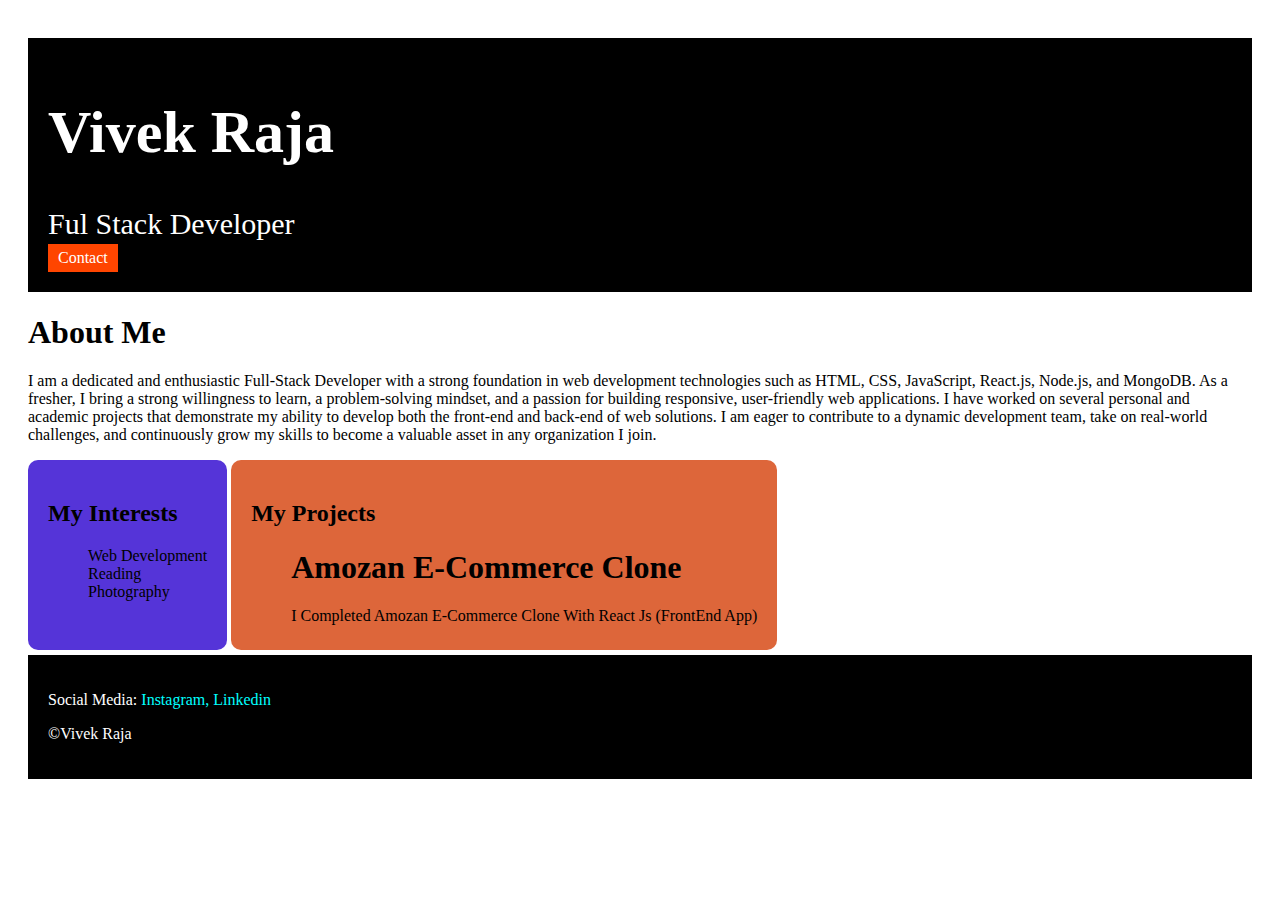
<file: index.html>
<html>

<head>
    <title>Portfolio Project</title>
    <link rel="stylesheet" href="style.css">
</head>


<body>
    <div class="container">


        <div class="section-one">
            <h1 class="section-one__name">Vivek Raja</h1>
            <p class="section-one__role">Ful Stack Developer</p>
            <a class="section-one__contact" href="contact.html">Contact</a>
        </div>

        <h1>About Me</h1>
        <p>I am a dedicated and enthusiastic Full-Stack Developer with a strong foundation in web development
            technologies such as HTML, CSS, JavaScript, React.js, Node.js, and MongoDB. As a fresher, I bring a strong
            willingness to learn, a problem-solving mindset, and a passion for building responsive, user-friendly web
            applications. I have worked on several personal and academic projects that demonstrate my ability to develop
            both the front-end and back-end of web solutions. I am eager to contribute to a dynamic development team,
            take on real-world challenges, and continuously grow my skills to become a valuable asset in any
            organization I join.
        </p>


        <div class="section-two">
            <h2>My Interests</h2>
            <ul>
                <li>Web Development</li>
                <li>Reading</li>
                <li>Photography</li>
            </ul>
        </div>


        <div class="section-three">
            <h2>My Projects</h2>
            <ul>
                <li>
                    <h1>
                        Amozan E-Commerce Clone
                    </h1>
                    <p>I Completed Amozan E-Commerce Clone With React Js (FrontEnd App)</p>
                </li>

            </ul>
        </div>

        <div class="section-four">
            <p class="section-four__role">Social Media:
                <a href="https://www.instagram.com/">Instagram,</a>
                <a href="https://www.linkedin.com/feed/">Linkedin</a>
            </p>




            <p>&copy;Vivek Raja</p>
        </div>
    </div>
</body>

</html>
</file>
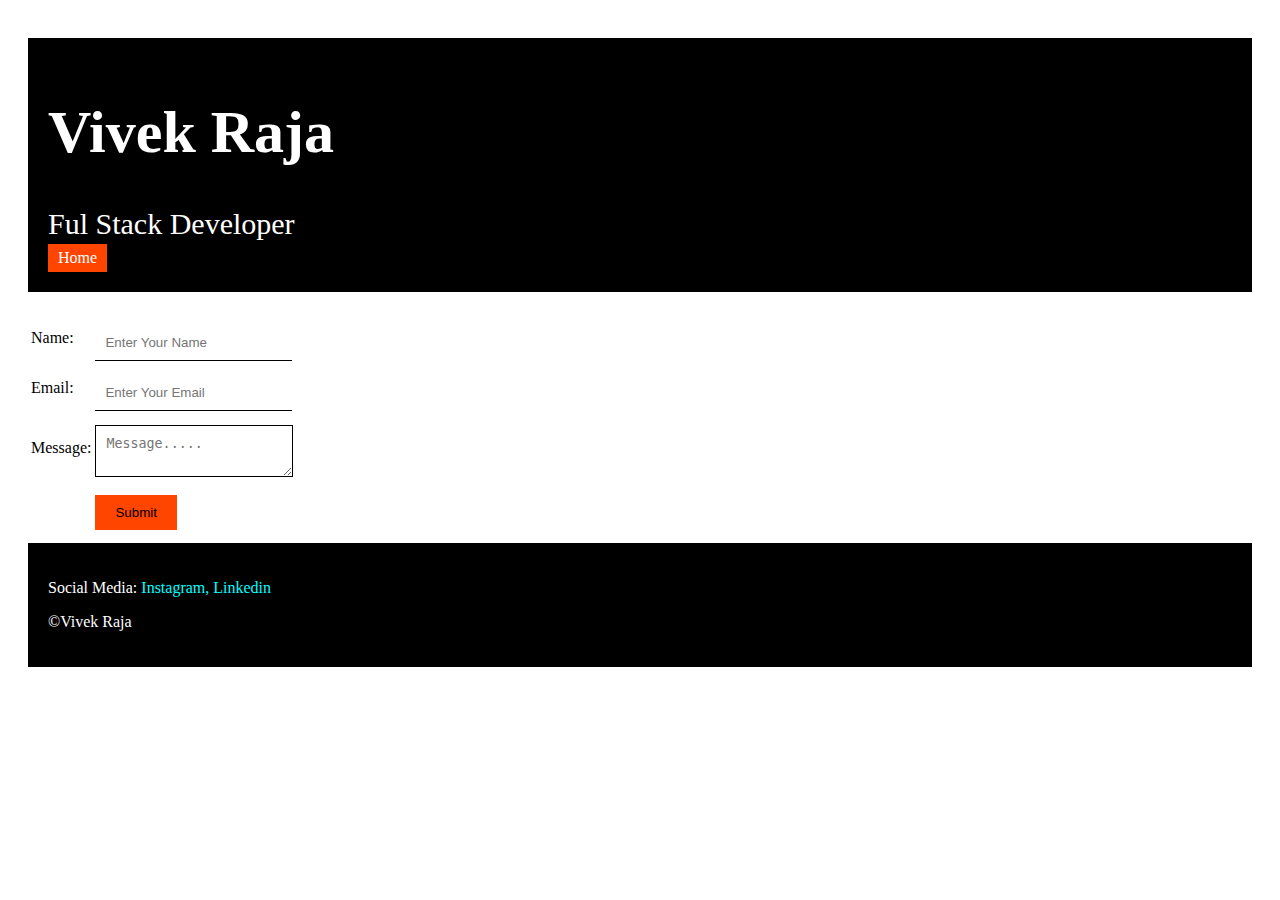
<file: contact.html>
<!DOCTYPE html>
<html>

<head>
    <title>Portfolio Page</title>
    <link rel="stylesheet" href="style.css">
</head>

<body>
    <div class="container">


        <div class="section-one">
            <h1 class="section-one__name">Vivek Raja</h1>
            <p class="section-one__role">Ful Stack Developer</p>

            <a class="section-one__contact" href="index.html">Home</a>
        </div>
        <div class="contact-form">
            <form>
                <table>
                    <tr>
                        <td>Name:</td>
                        <td><input type="text" placeholder="Enter Your Name" class="contect-form__input"></td>
                    </tr>

                    <tr>
                        <td>Email:</td>
                        <td><input type="email" placeholder="Enter Your Email" class="contect-form__input"></td>
                    </tr>
                    <tr>
                        <td>Message:</td>
                        <td>
                            <textarea placeholder="Message....." class="contect-form__textarea"></textarea>
                    </tr>
                    <tr>
                        <td></td>
                        <td> <input type="submit" class="contect-form__submit"></td>
                    </tr>
                </table>
                <div class="section-four">
                    <p class="section-four__role">Social Media:
                        <a href="https://www.instagram.com/">Instagram,</a>
                        <a href="https://www.linkedin.com/feed/">Linkedin</a>
                    </p>




                    <p>&copy;Vivek Raja</p>
                </div>
        </div>
</body>

</html>
</div>
</file>
<file: style.css>
.container{
    padding: 20px;
    margin: 0px;
}

.section-one{
    background-color: black;
    color: white;
    padding: 20px;
    margin-top: 10px;
}

.section-one__name{
     font-size: 60px;
}
.section-one__role{
    font-size: 30px;
    margin-bottom: 3px
}

.section-one__contact{
    background-color: orangered;
    color: white;
    display: inline-block;
    padding-left: 10px;
    padding-right: 10px;
    padding-bottom: 5px;
    padding-top: 5px;
    display: inline-block;
  
    
}

.section-two,.section-three,.section-four{
    padding: 20px
}

.section-two li,.section-three li{
list-style: none;
}


.section-four{

    background-color: black;
    color: white;
    padding: 20px;
}
.section-four__role a{
color: aqua;
text-decoration: none;
}

.section-two{
    background-color: rgb(85, 52, 216);
    display: inline-block;
    padding: 20px;
    height: 150px;
    border-radius: 10px;
    vertical-align: top;
    margin-bottom: 5px;
}

.section-three{
    background-color:rgb(221, 102, 58);
    display: inline-block;
    padding: 20px;
    height: 150px;
    border-radius: 10px;
    vertical-align: top;
    margin-bottom: 5px;
    
}

.contact-form{
    margin-top: 20px;
}

.contect-form__input,.contect-form__textarea,.contect-form__submit{
    margin-top: 10px;
}

.contect-form__input{
    padding: 10px;
    border: none;
    border-bottom: solid black 1px;
}
.contect-form__textarea{
    padding: 10px;
    border: none;
    border: solid black 1px;
}
.contect-form__submit{
    padding-top: 10px;
    padding-bottom: 10px;
    padding-right: 20px;
    padding-left: 20px;
    margin-bottom: 10px;
    background-color: orangered;
    color: black;
    border: none;
}
.section-one__contact{
    text-decoration: none;
}
</file>
